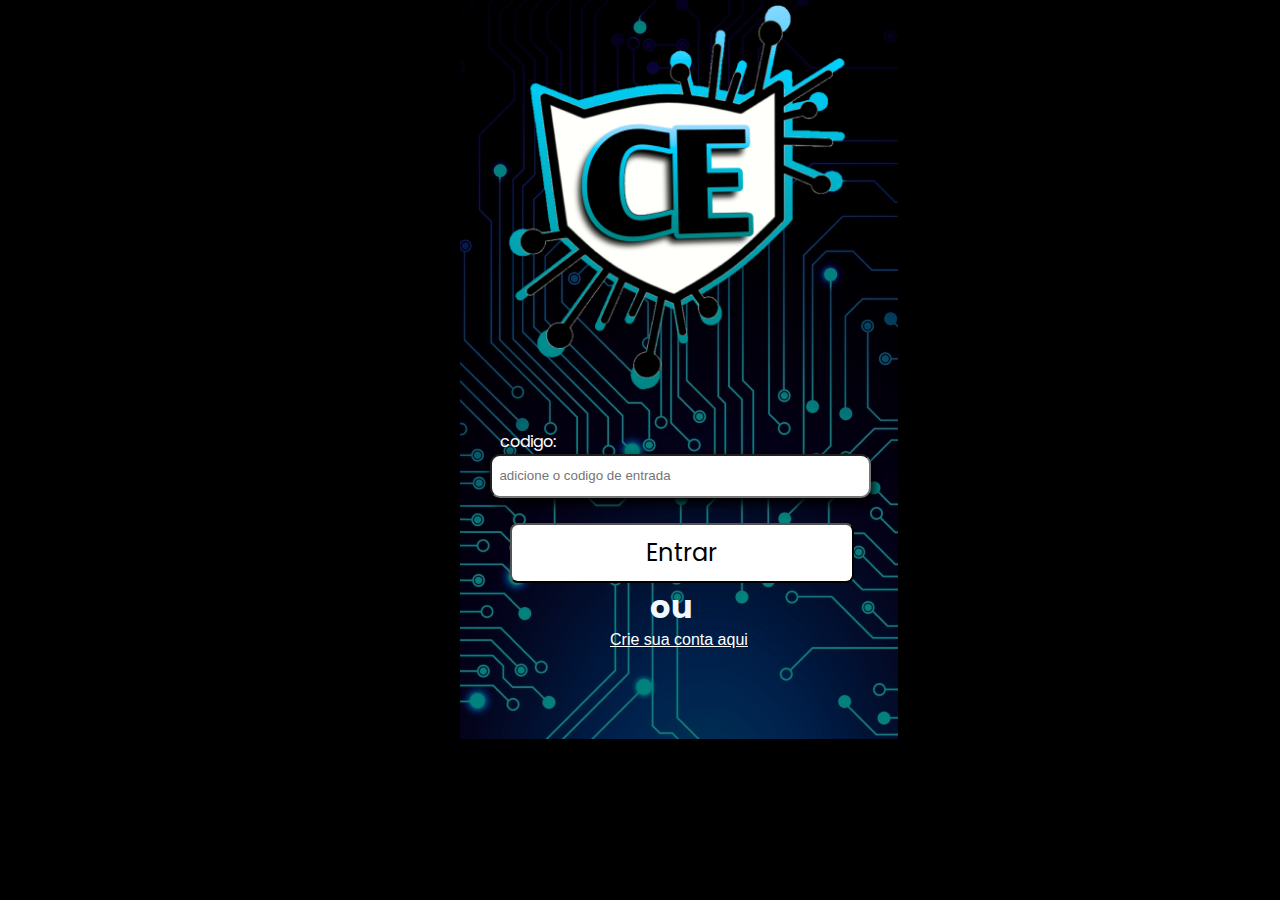
<file: index.html>
<!DOCTYPE html>
<html lang="pt-br">

<head>
    <meta charset="UTF-8">
    <meta http-equiv="X-UA-Compatible" content="IE=edge">
    <meta name="viewport" content="width=device-width, initial-scale=1.0">
    <link rel="stylesheet" href="style.css">
    <title>Tela de Login</title>
</head>

<body style="background-color: rgb(0, 0, 0);">
    <div class="inputBox">
        <!-- imagen da logo de vcs -->
        <img src="./image/logo.png">
        <br><br>
        <label for="senha" style="color:rgb(255, 255, 255) ;">codigo:</label>
        <input type="password" id="password" minlength="4" maxlength="10" size="10" placeholder="  adicione o codigo de entrada">
        <div id="toggle" onclick="showHide();"></div><br>
        <button > <a href="./sala/sala.html" id="entra">Entrar</a> </button>
        <h1>ou</h1>  
        <!-- link para fazer cadrasto  -->
        <a class="crie-sua-conta" href="./tela.cadrasto/cadastrosala.html">Crie sua conta aqui</a>

    </div>


</body>

</html>
</file>
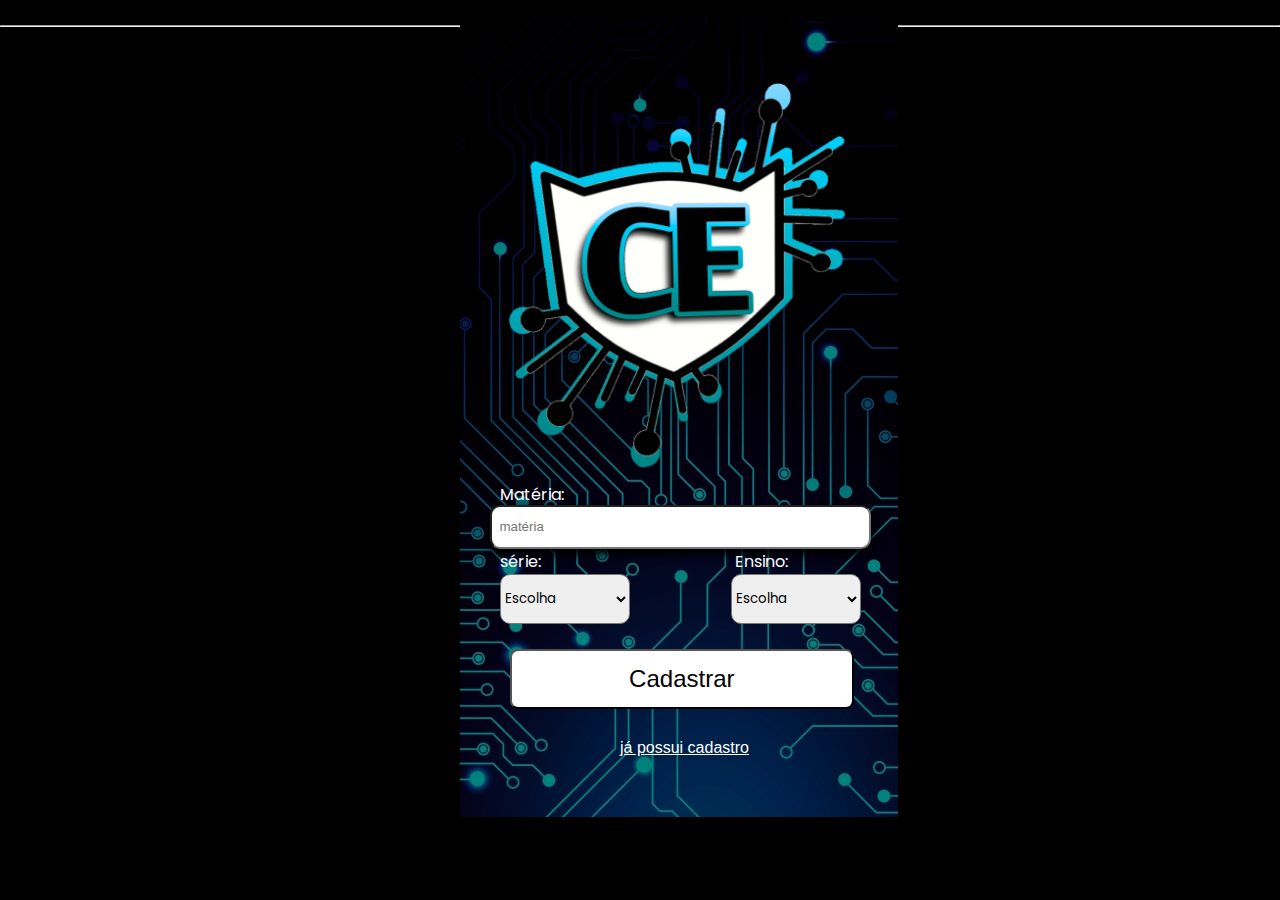
<file: tela.cadrasto/cadastrosala.html>
<!doctype html>
<html lang="pt-br">

<head>
  <meta charset="UTF-8">
  <meta http-equiv="X-UA-Compatible" content="IE=edge">
  <meta name="viewport" content="width=device-width, initial-scale=1.0">
  <link rel="stylesheet" href="style.css">
  <title>Tela de Login</title>>
</head>

<body style="background-color: rgb(0, 0, 0);">
  <div class="inputBox">
    <!-- imagem da logo (CE)  -->
    <img src="../image/logo.png">
    <label for="senha" id="materia" style="color:rgb(255, 255, 255) ;margin-left: 40px; ">Matéria:</label><br>
    <input class="materia" type="text"  minlength="4" maxlength="30" size="10" placeholder="  matéria"><br>
    <!-- seletor de ENSINO  -->
    <label for="senha" name="sere" style="color:rgb(255, 255, 255) ; margin-left: 40px; margin-top: 20px;">série:</label>
    <label for="senha" id="ensino" style="color:rgb(255, 255, 255) ;margin-left: 190px; margin-top: -0px;">Ensino:</label>
    
    <select class="sere" id="serie" name="sere">
      <option selected >Escolha</option>
      <option value="1ºano">1ºano</option>
      <option value="2ºano">2ºano</option>
      <option value="3ºano">3ºano</option>
      <option value="4ºano">4ºano</option>
      <option value="5ºano">5ºano</option>
      <option value="6ºano">6ºano</option>
      <option value="7ºano">7ºano</option>
      <option value="8ºano">8ºano</option>
      <option value="9ºano">9ºano</option>
      <option value="outro">Outro</option>

    </select>
    <select class="ensino">
      <option selected>Escolha</option>
      <option value="Fundamental">Fundamental</option>
      <option value="Médio">Médio</option>
      <option value="Outro">Outro</option>
    </select><br><br>


    <button onclick="cadastrar()">Cadastrar</button><br>
    <a class="crie-sua-conta" href="../index.html">já possui cadastro</a>
  </div>
  </div>



  <hr>

  <p id="dadosInseridos" style="color:rgb(255, 255, 255)"></p>

  <script>
    //Crição do array alunos vazio
    const salas = []

    //Função para limpar os dados dos inputs
    function limparDados() {
      document.getElementById('materia').value = ''
      document.getElementById('ensino').value = ''
      document.getElementById('serie').value = ''
    }

    //Função para remover um determinado valor do array
    function remover(index) {
      salas.splice(index, 1)

      return document.getElementById('dadosInseridos').innerHTML = '<h3 class="danger">Aluno Removido com Sucesso!</h3>' + exibir()
    }

    //Função para exibir todos os dados dos alunos que estão no array
    function exibir() {
      html = '<h2>Salas Cadastradas</h2>'

      html += '<ul>'

      salas.forEach((sala, index) => {
        html += '<li><p>Materia: <strong>' + sala.materia + '</strong></p>'
        html += '<p>Ensino: <strong>' + sala.ensino + '</strong></p>'
        html += '<p>Série: <strong>' + sala.serie + '</strong></p>'
        html += '<p><a onclick="remover(' + index + ')">Remover</a></p></li>'
        html += '<hr>'
      })

      html += '</ul>'

      limparDados()

      return document.getElementById('dadosInseridos').innerHTML = html
    }

    //Função para cadastrar um novo aluno e inseri-lo no array
    function cadastrar() {
      var materia = document.getElementById('materia').value
      var ensino = document.getElementById('ensino').value
      var serie = document.getElementById('serie').value

      sala = { materia: materia, ensino: ensino, serie: serie }

      salas.push(sala)

      exibir()

    }
  </script>
  </script>
</body>

</html>
</file>
<file: style.css>
@import url('https://fonts.googleapis.com/css2?family=Inter:wght@300;400;900&family=Josefin+Sans:ital,wght@0,100;0,200;0,300;0,400;0,500;0,600;0,700;1,100;1,200;1,300;1,400;1,500;1,600;1,700&family=Poppins:wght@100;200;300;400;500;600;700;800;900&display=swap');

* {
  font-family: 'Poppins', sans-serif;
  margin: 0;
  padding: 0;
}

label {
  margin-left: 40px;
  color: #000000;
}

.inputBox {
  border: 10px;
  background-image: url(../image/back\ graud.jpg);
  background-repeat: repeat;
  width: 438px;
  height: 800px;
  position: absolute;
  top: 1%;
  left: 50%;
  margin-top: -70px;
  margin-left: -180px;
}

img {
  width: 377px;
  margin-left:40px ;
  margin-top: 64px;
  justify-content: center;
}

.inputBox input {
  outline: 0px;
  max-height: 10%;
  width: 377px;
  height: 40px;
  margin-left: 30px;
  border-radius: 10px;
  justify-content: center;
  box-shadow: 1px 5px 10px 1px;
  font-family: Arial, Helvetica, sans-serif;
}

button {
  font-family: Arial, Helvetica, sans-serif;
  font-size: x-large;
  font-weight: 00;
  background-color: rgb(255, 255, 255);
  margin-left: 50px;
  color: rgb(0, 0, 0);
  cursor: pointer;
  border-radius: 8px;
  width: 343.6px;
  height: 60.35px;
  top: 500px;
}

button:active {
  background-color: #000000b6;
  color: #000000;
}


h2 {
  border-radius: 6px;
  border-color: #000000;
  color: rgb(0, 0, 0);
  margin-left: 90px;
  width: 380px;
  height: 18px;
  font-family: Arial, Helvetica, sans-serif;

}

.crie-sua-conta {

  font-family: Arial, Helvetica, sans-serif;
  color: rgb(255, 255, 255);
  margin-left: 150px;
  position: absolute;
  width: 190px;

}
h1{
margin-left: 190px;
color: aliceblue
}

#entra{
  text-decoration: none;
  color: #000000
}
;
</file>
<file: tela.cadrasto/style.css>
@import url('https://fonts.googleapis.com/css2?family=Inter:wght@300;400;900&family=Josefin+Sans:ital,wght@0,100;0,200;0,300;0,400;0,500;0,600;0,700;1,100;1,200;1,300;1,400;1,500;1,600;1,700&family=Poppins:wght@100;200;300;400;500;600;700;800;900&display=swap');

* {
  font-family: 'Poppins', sans-serif;
  margin: 0;
  padding: 0;
}


.inputBox {
  border: 10px;
  background-image: url(../image/back\ graud.jpg);
  background-repeat: repeat;
  width: 438px;
  height: 800px;
  position: absolute;
  top: 1%;
  left: 50%;
  margin-top: 8px;
  margin-left: -180px;
}
img {
  width: 377px;
  margin-left:40px ;
  margin-top: 64px;
  justify-content: center;
}

.inputBox .materia {
  outline: 0px;
  max-height: 10%;
  width: 377px;
  height: 40px;
  margin-top: -2px;
  margin-left: 30px;
  border-radius: 10px;
  justify-content: center;
  box-shadow: 1px 5px 10px 1px;
  font-family: Arial, Helvetica, sans-serif;
}

button {
  font-family: Arial, Helvetica, sans-serif;
  font-size: x-large;
  font-weight: 00;
  background-color: rgb(255, 255, 255);
  margin-left: 50px;
  color: rgb(0, 0, 0);
  cursor: pointer;
  border-radius: 8px;
  width: 343.6px;
  height: 60.35px;
  top: 500px;
}

button:active {
  background-color: #000000b6;
  color: #000000;
}
.sere {
  margin-top: -100px;
  margin-left: 40px;
  border-radius: 10px;
  width: 130px;
  height: 50px;
}
.ensino{
margin-left: 97px;
border-radius: 10px;
  width: 130px;
  height: 50px;
}
.crie-sua-conta {

  font-family: Arial, Helvetica, sans-serif;
  color: rgb(255, 255, 255);
  margin-left: 160px;
  margin-top: 30px;
  position: absolute;
  width: 190px;

}

;
</file>
